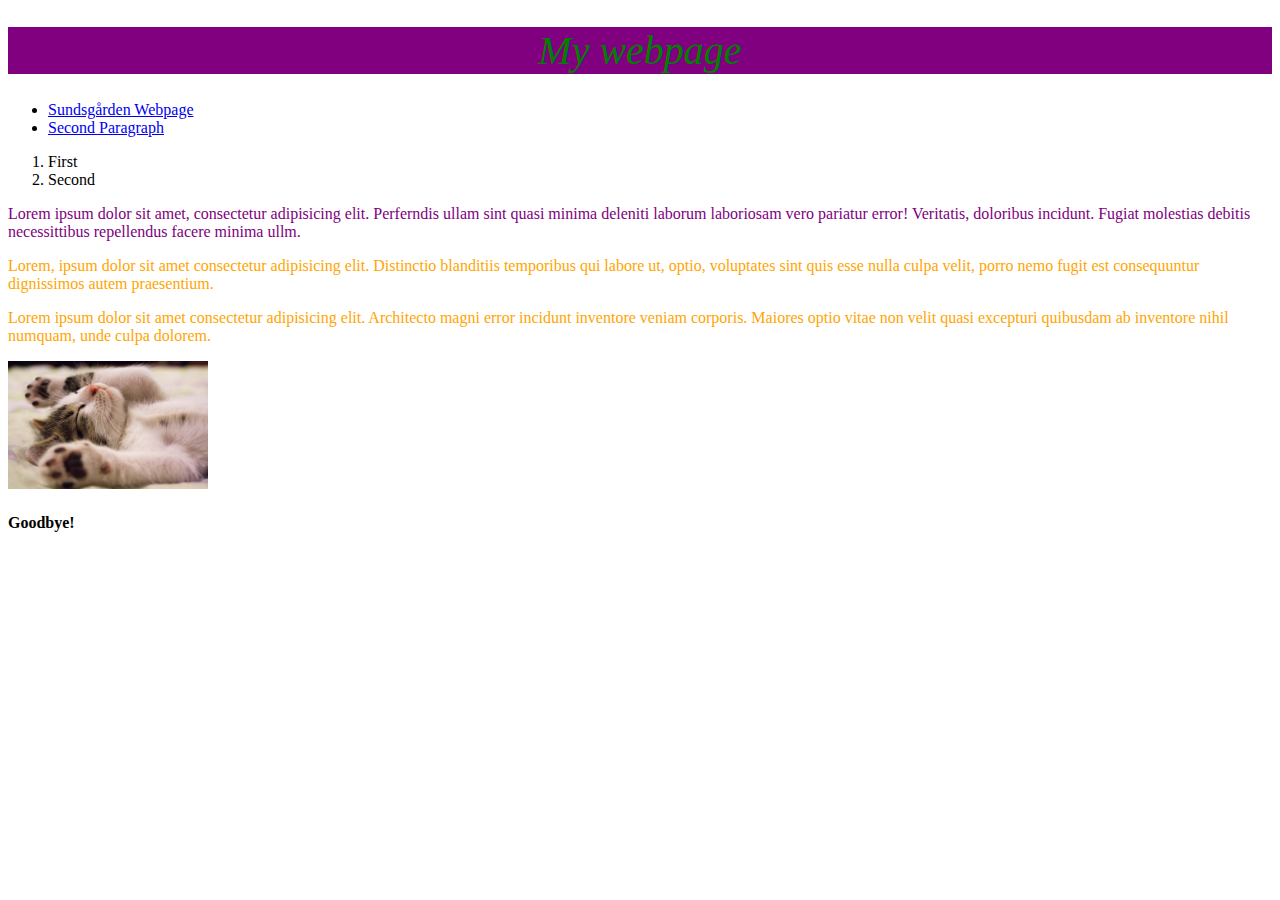
<file: index.html>
<!DOCTYPE html>
<html lang="en">
<head>
    <meta charset="UTF-8">
    <meta name="viewport" content="width=device-width,initial-scale=1.0">
    <title>Document</title>
    <link rel="stylesheet" href="styles/index.css">
</head>    
<body>
    <header>
        <h1>My webpage</h1>
        <nav>
            <ul>
                <li><a href="https://sundsgarden.se/">Sundsgården Webpage</a></li>
                <li><a href="#second-paragraph">Second Paragraph</a></li>
            </ul>
            <ol>
                <li>First</li>
                <li>Second</li>
            </ol>
        </nav>
    </header>
    <main>
        <section>
            <p id="second-paragraph">Lorem ipsum dolor sit amet, consectetur adipisicing elit. Perferndis ullam sint quasi minima deleniti laborum laboriosam vero pariatur error! Veritatis, doloribus incidunt. Fugiat molestias debitis necessittibus repellendus facere minima ullm. </p>
        </section>

        <section class="cat-info">
            <p>Lorem, ipsum dolor sit amet consectetur adipisicing elit. Distinctio blanditiis temporibus qui labore ut, optio, voluptates sint quis esse nulla culpa velit, porro nemo fugit est consequuntur dignissimos autem praesentium.</p>
        </section>

        <section>
            <p>Lorem ipsum dolor sit amet consectetur adipisicing elit. Architecto magni error incidunt inventore veniam corporis. Maiores optio vitae non velit quasi excepturi quibusdam ab inventore nihil numquam, unde culpa dolorem.</p>
             <img style="width: 200px;height: 128px;" src="images/cat.jpg">
        </section>
    </main>
    <footer>
        <h4>Goodbye!</h4>
    </footer>
</body>
</html>
</file>
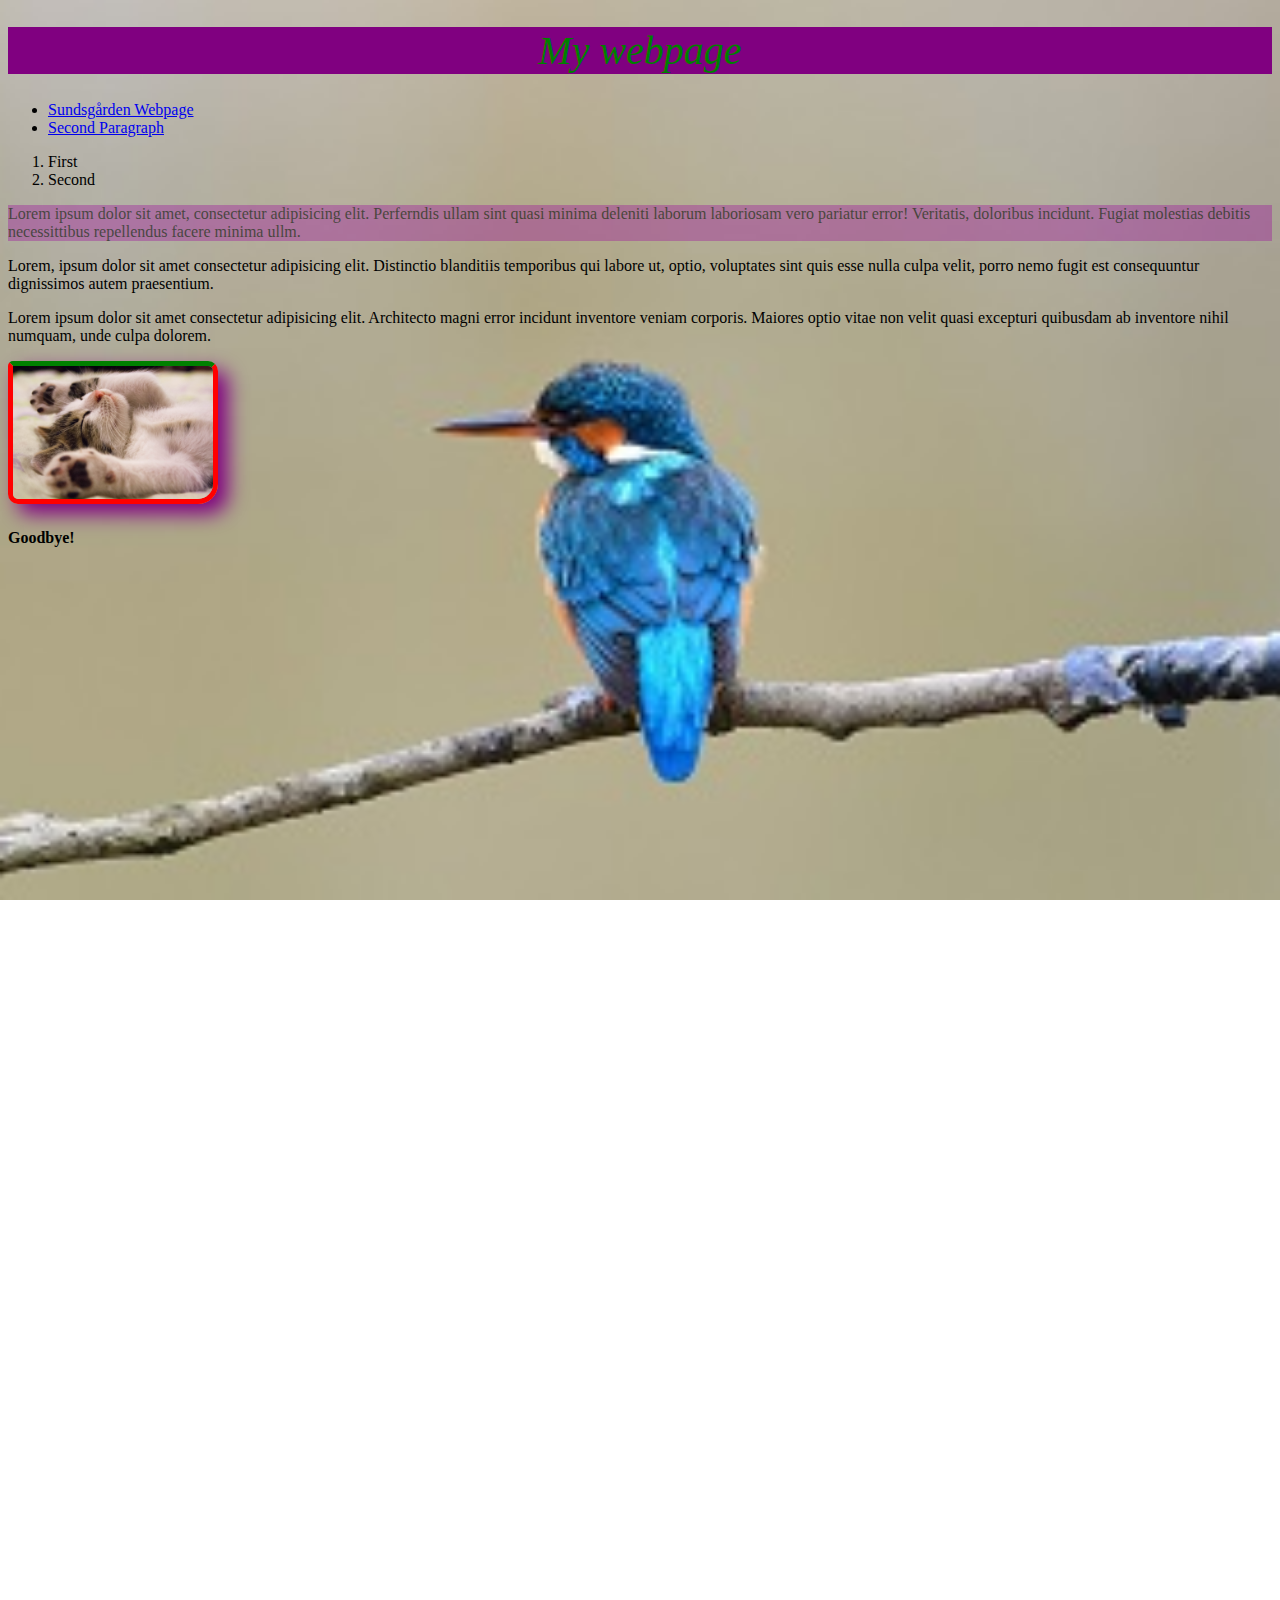
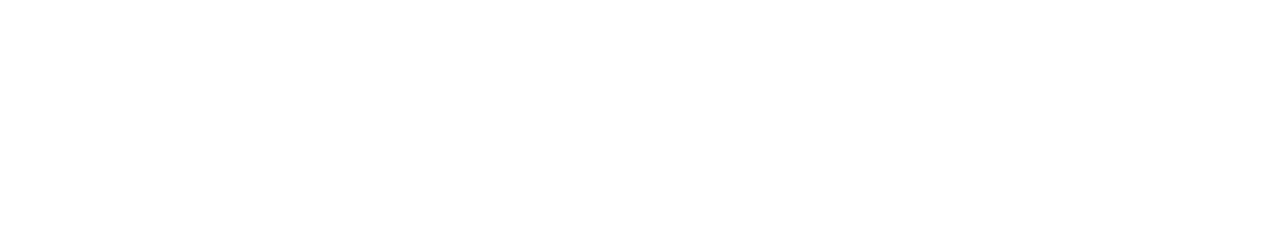
<file: css-color/index.html>
<!DOCTYPE html>
<html lang="en">
<head>
    <meta charset="UTF-8">
    <meta name="viewport" content="width=device-width,initial-scale=1.0">
    <title>Document</title>
    <link rel="stylesheet" href="styles/index.css">
    
</head>    
<body>
    <header>
        <h1>My webpage</h1>
        <nav>
            <ul>
                <li><a href="https://sundsgarden.se/">Sundsgården Webpage</a></li>
                <li><a href="#second-paragraph">Second Paragraph</a></li>
            </ul>
            <ol>
                <li>First</li>
                <li>Second</li>
            </ol>
        </nav>
    </header>
    <main>
        <section>
            <p class="cat-section">Lorem ipsum dolor sit amet, consectetur adipisicing elit. Perferndis ullam sint quasi minima deleniti laborum laboriosam vero pariatur error! Veritatis, doloribus incidunt. Fugiat molestias debitis necessittibus repellendus facere minima ullm. </p>
        </section>

        <section class="cat-info">
            <p>Lorem, ipsum dolor sit amet consectetur adipisicing elit. Distinctio blanditiis temporibus qui labore ut, optio, voluptates sint quis esse nulla culpa velit, porro nemo fugit est consequuntur dignissimos autem praesentium.</p>
        </section>

        <section>
            <p>Lorem ipsum dolor sit amet consectetur adipisicing elit. Architecto magni error incidunt inventore veniam corporis. Maiores optio vitae non velit quasi excepturi quibusdam ab inventore nihil numquam, unde culpa dolorem.</p>
             <img style="width: 200px;" src="image/cat.jpg">
        </section>
    </main>
    <footer>
        <h4>Goodbye!</h4>
    </footer>
</body>
</html>
</file>
<file: styles/index.css>
h1 {
    color: green;
    font-size: 40px;
    font-weight: 300;
    font-style:italic;
    text-align: center;
    background-color: purple;
}

/*This is a single line comment*/

/*This comment 
  takes up 
  multiple wors*/

p {
    color: red;
    color: orange;
}
#second-paragraph {
    color: purple;
}

.cat-info,.last-paragraph {
    color: pink;
}
</file>
<file: css-color/styles/index.css>
h1 {
    color: green;
    font-size: 40px;
    font-weight: 300;
    font-style:italic;
    text-align: center;
    background-color: purple;
}
 .cat-section {
     background-color: rgb(158, 12, 158, 0.6);
     opacity: 0.6;
 }

 body {
     background-image: url(../image/bird.jpg);
     background-repeat: no-repeat;
     background-size: cover;
     background-position: center;
     background-attachment: fixed;
     background: url(../image/bird.jpg), no-repeat, fixed, center, cover;
     height: 200vh;
 }

img {
    border-width: 5px;
    border-style: solid;
    border-color: red;
    border: 5px solid red ;
    border-top: 5px solid green;
    border-radius: 5px 10px 20px;
    box-shadow: 10px 10px 20px purple;
}
</file>
